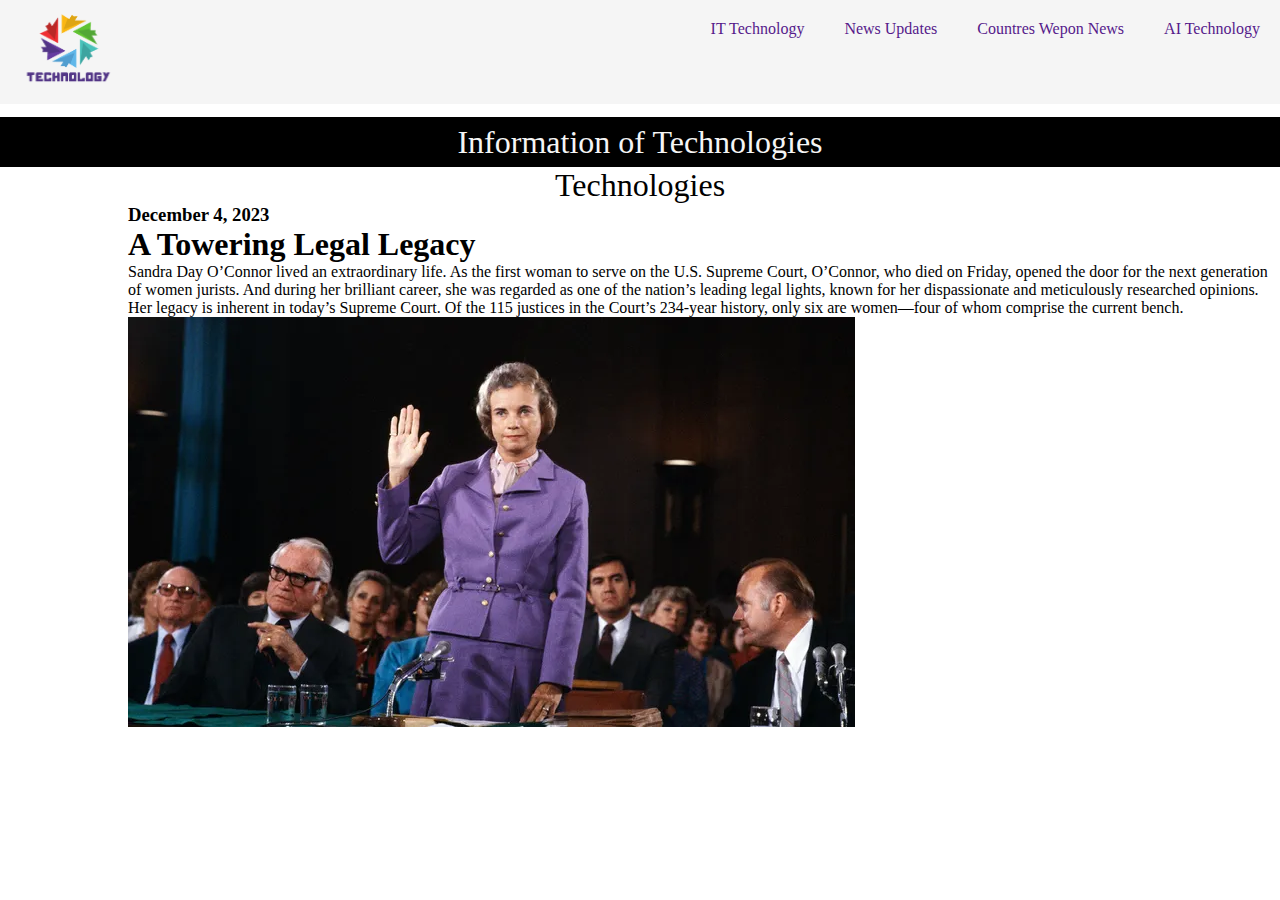
<file: index.html>
<!DOCTYPE html>
<html lang="en">
  <head>
    <meta charset="UTF-8" />
    <meta name="viewport" content="width=device-width, initial-scale=1.0" />
    <link rel="stylesheet" href="./styles.css" />
    <title>Document</title>
  </head>
  <body>
    <nav id="navbar">
      <div class="top">
        <img
          class="topimg"
          src="./logo-search-grid-2x-removebg-preview.png"
          alt="Technology"
        />
      </div>
      <div>
        <ol class="ol">
          <a href=""><li>IT Technology</li></a>
          <a href=""><li>News Updates</li></a>
          <a href=""><li>Countres Wepon News</li></a>
          <a href=""><li>AI Technology</li></a>
        </ol>
      </div>
    </nav>
    <nav id="top2">
      <div class="pa">
        <p>Information of Technologies</p>
      </div>
    </nav>
    <div>
      <p class="p">Technologies</p>
    </div>
    <div id="sandra">
      <h3>December 4, 2023</h3>
      <h1>A Towering Legal Legacy</h1>
      <p>
        Sandra Day O’Connor lived an extraordinary life. As the first woman to serve on the U.S.
Supreme Court, O’Connor, who died on Friday, opened the door for the next generation of women
jurists. And during her brilliant career, she was regarded as one of the nation’s leading legal lights,
known for her dispassionate and meticulously researched opinions. Her legacy is inherent in today’s Supreme Court.
Of the 115 justices in the Court’s 234-year history, only six are women—four of whom comprise the current bench.
      </p>
      <img src="./Sandra-Day-OConnor-sworn-in-us-supreme-court-1981.webp" alt="">
    </div>
  </body>
</html>
</file>
<file: styles.css>
*{
    margin: 0;
    padding: 0;
}
#navbar{
    display: flex;
    justify-content:space-between ;
    background-color: whitesmoke;
}
.topimg{
    height: 100px;
    width: 138px;
}
li{
    list-style-type: none;
    padding: 20px;
}
.ol{
    display: flex;
}
a{
    text-decoration: none;
}
#top2 {
    line-height: 50px;
    background-color: black;
    margin-top: 1%;
}
.pa{
    color: whitesmoke;
    text-align: center;
    font-size: xx-large;
}
.p {
    font-size: xx-large;
    text-align: center;
}

#laws{
    width: 40vw;
    height: 80vh;
}
#sandra{
    margin-left: 10%;
}
</file>
